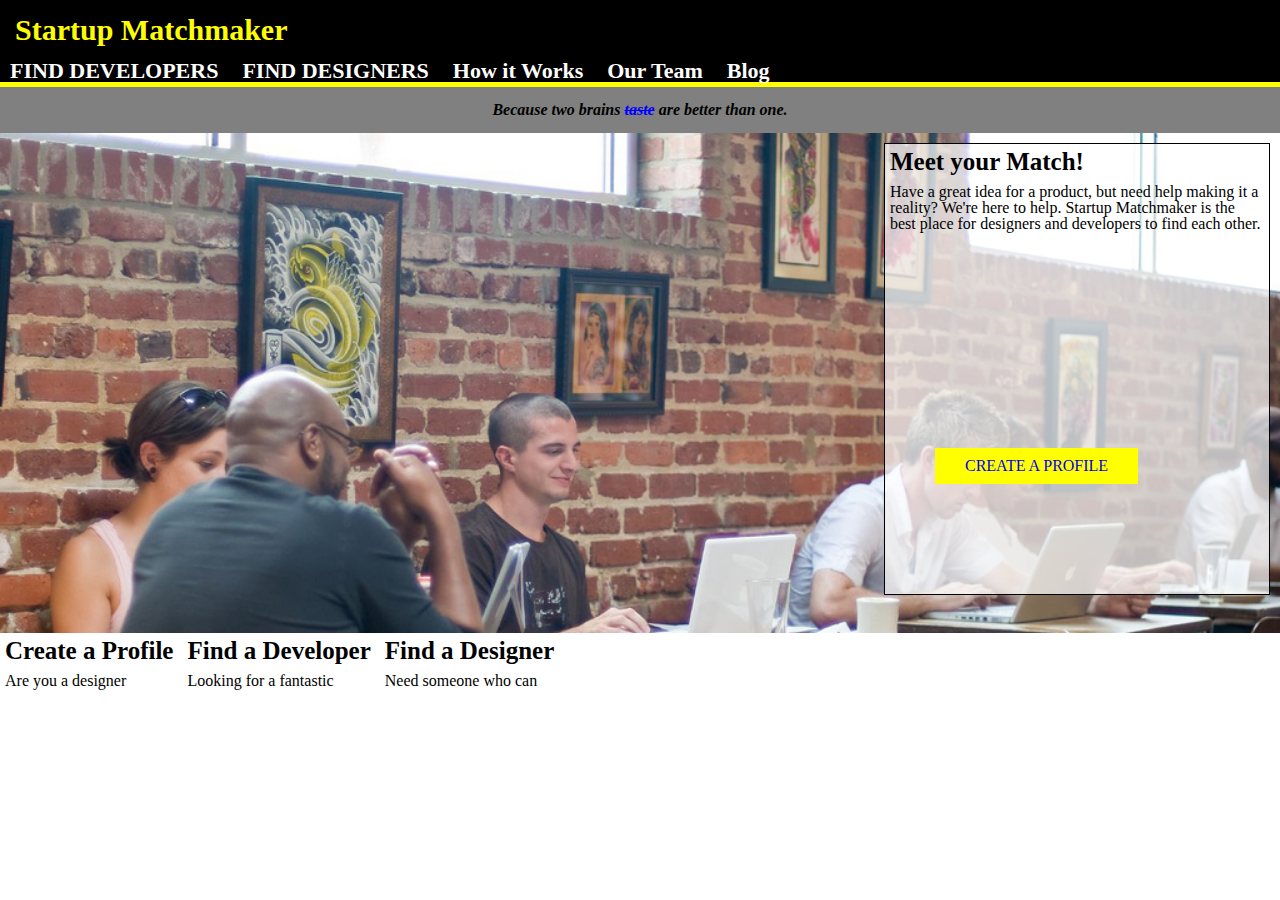
<file: Week3/index.html>
<!DOCTYPE html>
<html lang="en-us">
<head>
  <meta charset="utf-8">
<title>Startup Matchmaker</title>
    <link rel="stylesheet" href="reset.css">
    <link rel="stylesheet" href="Startup.css">
</head>

<body>

<header>

<h1>Startup Matchmaker</h1>

<nav>
  <a href="#">FIND DEVELOPERS</a>
  <a href="#">FIND DESIGNERS</a>
  <a href="#">How it Works</a>
  <a href="#">Our Team</a>
  <a href="#">Blog</a>

</header>

<main>

  <h2>Because two brains 
      <span>taste</span> 
      <span>are</span> 
    better than one.</h2>

  <section class="first">

    <div class="box">

      <h3>Meet your Match!</h3>
    
      <p>Have a great idea for a product, but need help making it a reality? We're here to help. Startup Matchmaker is the best place for designers and developers to find each other.<p>

      <div class="profilebutton"><a href="#">CREATE A PROFILE</a></div>

    </div>

  </section>

  <section class="teaser">

    <div class="box1">
      <h3>Create a Profile</h3>
      <p>Are you a designer</p>
    </div>

    <div class="box2">
      <h3>Find a Developer</h3>
      <p>Looking for a fantastic</p>
    </div>

    <div class="box3">
      <h3>Find a Designer</h3>
      <p>Need someone who can</p>
    </div>

  </section>

</main>

</body>
</html>
</file>
<file: Week3/Startup.css>
header {
  background: black;
  border-bottom: 5px solid yellow;
  color: white;
}

h1 {
  color: yellow;
  text-align: left;
  font-weight: bold;
  font-size: 30px;
  padding: 15px;
}

a:link {
  text-decoration: none;
}

nav a{
  padding: 10px;
  color: white;
  font-size: 22px;
  font-weight: bold;
}

h2 {
  background: gray;
  color: black;
  text-align: center;
  padding: 15px;
  font-weight: bold;
  font-style: italic;
}

h2 span:first-of-type {
  text-decoration: line-through;
  color: blue;
}

h2 span:last-of-type {
  font-style: underline;

}

.first {
  background: transparent
  url(coworking.jpg)
  no-repeat;
  width: 100%;
  height: 500px;
  position: relative;
}

.first {
  -webkit-background-size: cover;
  -moz-background-size: cover;
  -o-background-size: cover;
  background-size: cover;
}

.box {
  width: 30%;
  height: 450px;
  position: absolute;
    top: 10px;
    right: 10px;
  border: 1px solid black;
  background: rgba(255, 255, 255, .7);
}

h3 {
  font-size: 25px;
  font-weight: 700;
  padding: 5px;
}

p {
  padding: 5px;
}

.profilebutton {
  position: absolute;
    bottom: 10px;
  text-align: center;
  padding: 10px 30px;
  border: 1px;
  background: yellow;
  margin: 100px 50px;
}
.teaser > div {
  display: inline-block;
}
</file>
